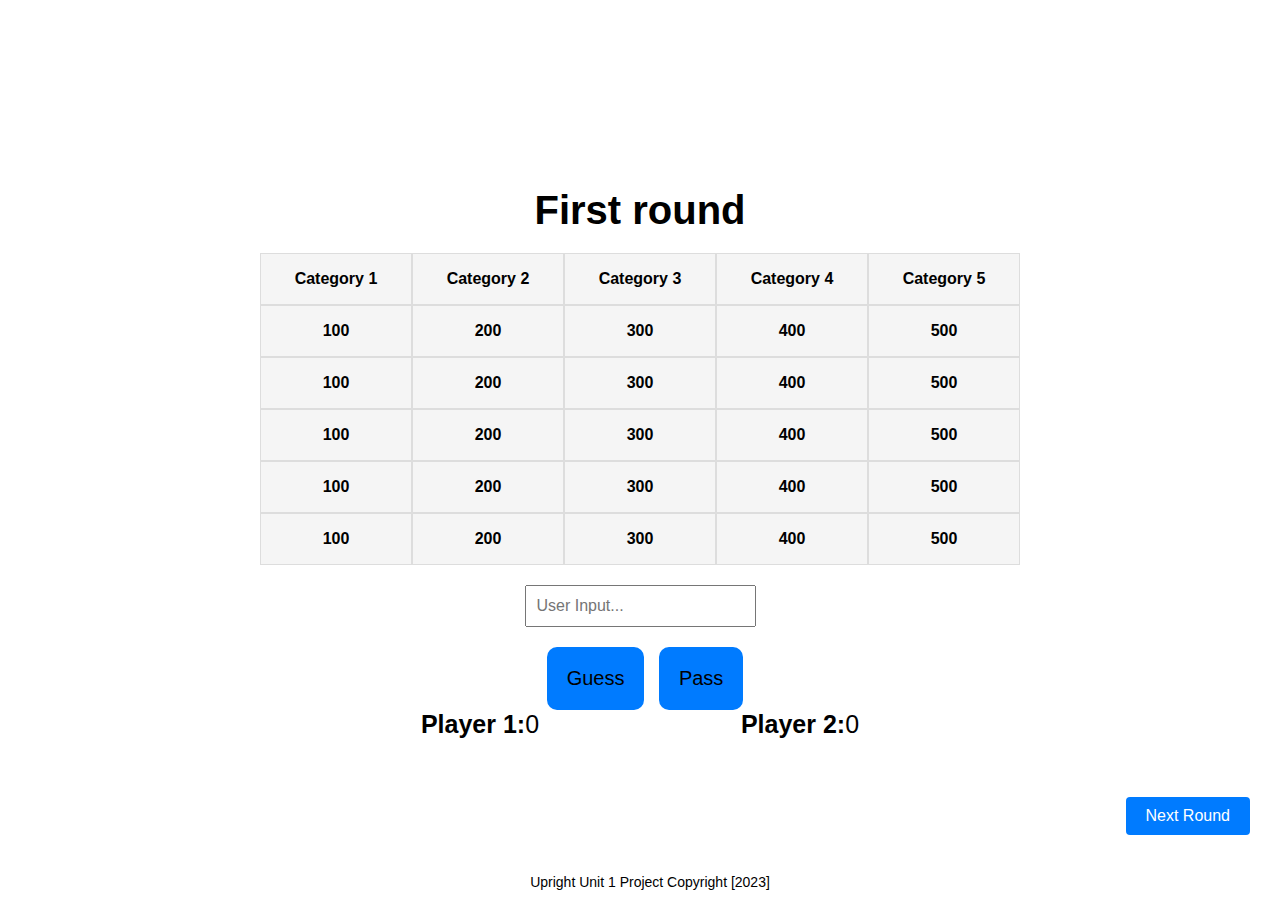
<file: firstround.html>
<!DOCTYPE html>
<html lang="en">

<head>
    <meta charset="UTF-8">
    <meta http-equiv="X-UA-Compatible" content="IE=edge">
    <meta name="viewport" content="width=device-width, initial-scale=1.0">
    <title>Firstround</title>
    <link rel="stylesheet" type="text/css" href="styles.folder/firstround.css">

</head>


<body>

    <div class="container">
        <h1 class="title">First round</h1>
        <div class="grid-container">
            <div class="category-row">
                <div class="category">Category 1</div>
                <div class="category">Category 2</div>
                <div class="category">Category 3</div>
                <div class="category">Category 4</div>
                <div class="category">Category 5</div>

            </div>
            <div class="points-row">
                <div class="points">100</div>
                <div class="points">200</div>
                <div class="points">300</div>
                <div class="points">400</div>
                <div class="points">500</div>

            </div>
            <div class="points-row">
                <div class="points">100</div>
                <div class="points">200</div>
                <div class="points">300</div>
                <div class="points">400</div>
                <div class="points">500</div>

            </div>
            <div class="points-row">
                <div class="points">100</div>
                <div class="points">200</div>
                <div class="points">300</div>
                <div class="points">400</div>
                <div class="points">500</div>

            </div>
            <div class="points-row">
                <div class="points">100</div>
                <div class="points">200</div>
                <div class="points">300</div>
                <div class="points">400</div>
                <div class="points">500</div>

            </div>
            <div class="points-row">
                <div class="points">100</div>
                <div class="points">200</div>
                <div class="points">300</div>
                <div class="points">400</div>
                <div class="points">500</div>

            </div>
        </div>
        <div class="input-section">
            <input type="text" class="input-box" placeholder="User Input...">

        </div>
        <div>
            <button class="guess-button">Guess</button>
            <button class="pass-button">Pass</button>
        </div>
        <div class="score-section">
            <div class="player-score">
                <span class="player-name">Player 1:</span>
                <span class="score">0</span>
            </div>
            <div class="player-score">
                <span class="player-name">Player 2:</span>
                <span class="score">0</span>
            </div>
        </div>
        <div>
            <a href="secondround.html">
                <button class="next-round-button">Next Round</button>

            </a>
        </div>
    </div>
    </div>
    </div>
    <footer class="footer">
        Upright Unit 1 Project Copyright [2023]
    </footer>


</body>

</html>
</file>
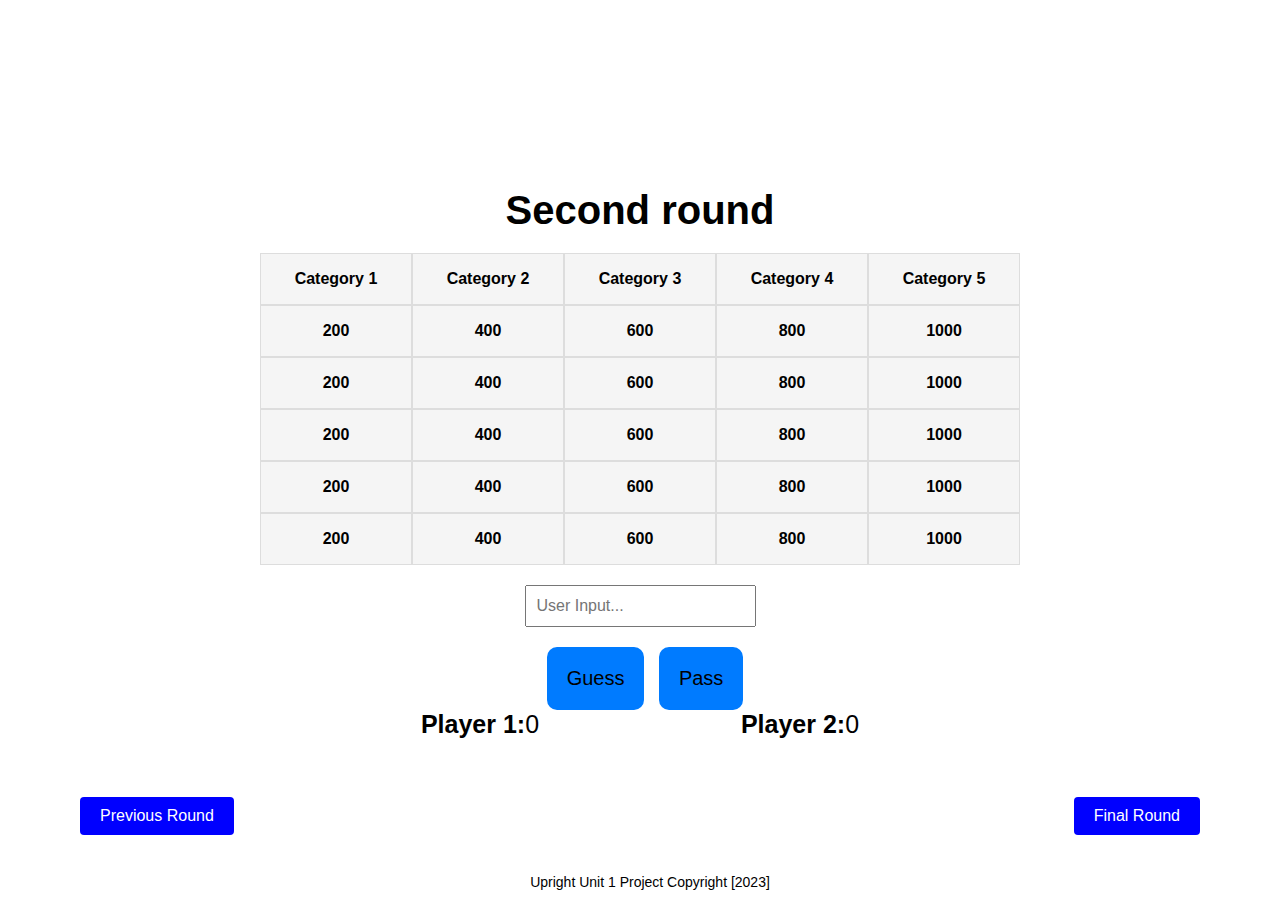
<file: secondround.html>
<!DOCTYPE html>
<html lang="en">

<head>
    <meta charset="UTF-8">
    <meta http-equiv="X-UA-Compatible" content="IE=edge">
    <meta name="viewport" content="width=device-width, initial-scale=1.0">
    <title>Second round</title>
    <link rel="stylesheet" type="text/css" href="styles.folder/firstround.css">
    <link rel="stylesheet" href="styles.folder/secondround.css">
</head>


<body>
    <div class="container">
        <h1 class="title">Second round</h1>
        <div class="grid-container">
            <div class="category-row">
                <div class="category">Category 1</div>
                <div class="category">Category 2</div>
                <div class="category">Category 3</div>
                <div class="category">Category 4</div>
                <div class="category">Category 5</div>
            </div>
            <div class="points-row">
                <div class="points">200</div>
                <div class="points">400</div>
                <div class="points">600</div>
                <div class="points">800</div>
                <div class="points">1000</div>
            </div>
            <div class="points-row">
                <div class="points">200</div>
                <div class="points">400</div>
                <div class="points">600</div>
                <div class="points">800</div>
                <div class="points">1000</div>
            </div>
            <div class="points-row">
                <div class="points">200</div>
                <div class="points">400</div>
                <div class="points">600</div>
                <div class="points">800</div>
                <div class="points">1000</div>
            </div>
            <div class="points-row">
                <div class="points">200</div>
                <div class="points">400</div>
                <div class="points">600</div>
                <div class="points">800</div>
                <div class="points">1000</div>
            </div>
            <div class="points-row">
                <div class="points">200</div>
                <div class="points">400</div>
                <div class="points">600</div>
                <div class="points">800</div>
                <div class="points">1000</div>
            </div>

        </div>
        <div class="input-section">
            <input type="text" class="input-box" placeholder="User Input...">

        </div>
        <div>
            <button class="guess-button">Guess</button>
            <button class="pass-button">Pass</button>
        </div>
        <div class="score-section">
            <div class="player-score">
                <span class="player-name">Player 1:</span>
                <span class="score">0</span>
            </div>
            <div class="player-score">
                <span class="player-name">Player 2:</span>
                <span class="score">0</span>
            </div>
        </div>
    </div>
    <div>
        <a href="firstround.html">
            <button class="previous-round">Previous Round</button>

        </a>
    </div>
    <div>
        <a href="finalround.html">
            <button class="final-round">Final Round</button>

        </a>
    </div>
    <footer class="footer">
        Upright Unit 1 Project Copyright [2023]
    </footer>


</body>

</html>
</file>
<file: styles.folder/firstround.css>
body {
    margin: 0;
    padding: 0;
    font-family: Arial, sans-serif;
}



.container {
    display: flex;
    flex-direction: column;
    align-items: center;
    justify-content: center;
    height: 100vh;
    margin-bottom: auto;
}

.title {
    font-size: 40px;
    text-align: center;
    margin-bottom: 20px;
}

.grid-container {
    display: flex;
    flex-direction: column;
    align-items: center;
    margin-bottom: 20px;

}

.category-row,
.points-row {
    display: flex;
    justify-content: center;
    grid-template-columns: repeat(6, 1fr);
}

.category,
.points {
    width: 150px;
    height: 50px;
    background-color: #f5f5f5;
    border: 1px solid #ddd;
    display: flex;
    align-items: center;
    justify-content: center;
    font-weight: bold;
}

.input-section {
    display: flex;
    align-items: center;
    justify-content: center;
    margin-bottom: 20px;
}

.input-box {
    padding: 10px;
    font-size: 16px;
}

.guess-button,
.pass-button {
    padding: 20px 20px;
    font-size: 20px;
    margin-left: 10px;
    background-color: #007bff;
    color: black;
    border: none;
    border-radius: 10px;
    cursor: pointer;

}

.score-section {
    display: flex;
    justify-content: space-around;
    width: 50%;
}

.player-score {
    font-size: 25px;
    display: flex;
    flex-direction: row;
    justify-content: space-around;
    align-items: space-between;
}

.player-name {
    font-weight: bold;
}

.next-round-button {
    position: absolute;
    bottom: 65px;
    right: 30px;
    padding: 10px 20px;
    font-size: 16px;
    background-color: #007bff;
    color: #fff;
    border: none;
    border-radius: 4px;
    cursor: pointer;
}


.footer {
    text-align: center;
    background-color: white;
    padding: 10px;
    font-size: 14px;
    position: fixed;
    bottom: 0;
    left: 0;
    width: 100%;
}
</file>
<file: styles.folder/secondround.css>
.previous-round {
        position: absolute;
        bottom: 65px;
        left: 80px;
        padding: 10px 20px;
        font-size: 16px;
        background-color: blue;
        color: #fff;
        border: none;
        border-radius: 4px;
        cursor: pointer;
    }

    .final-round {
        position: absolute;
        bottom: 65px;
        right: 80px;
        padding: 10px 20px;
        font-size: 16px;
        background-color: blue;
        color: #fff;
        border: none;
        border-radius: 4px;
        cursor: pointer;
    }

    .points-row {

        grid-template-columns: repeat(6, 1fr);
    }
</file>
